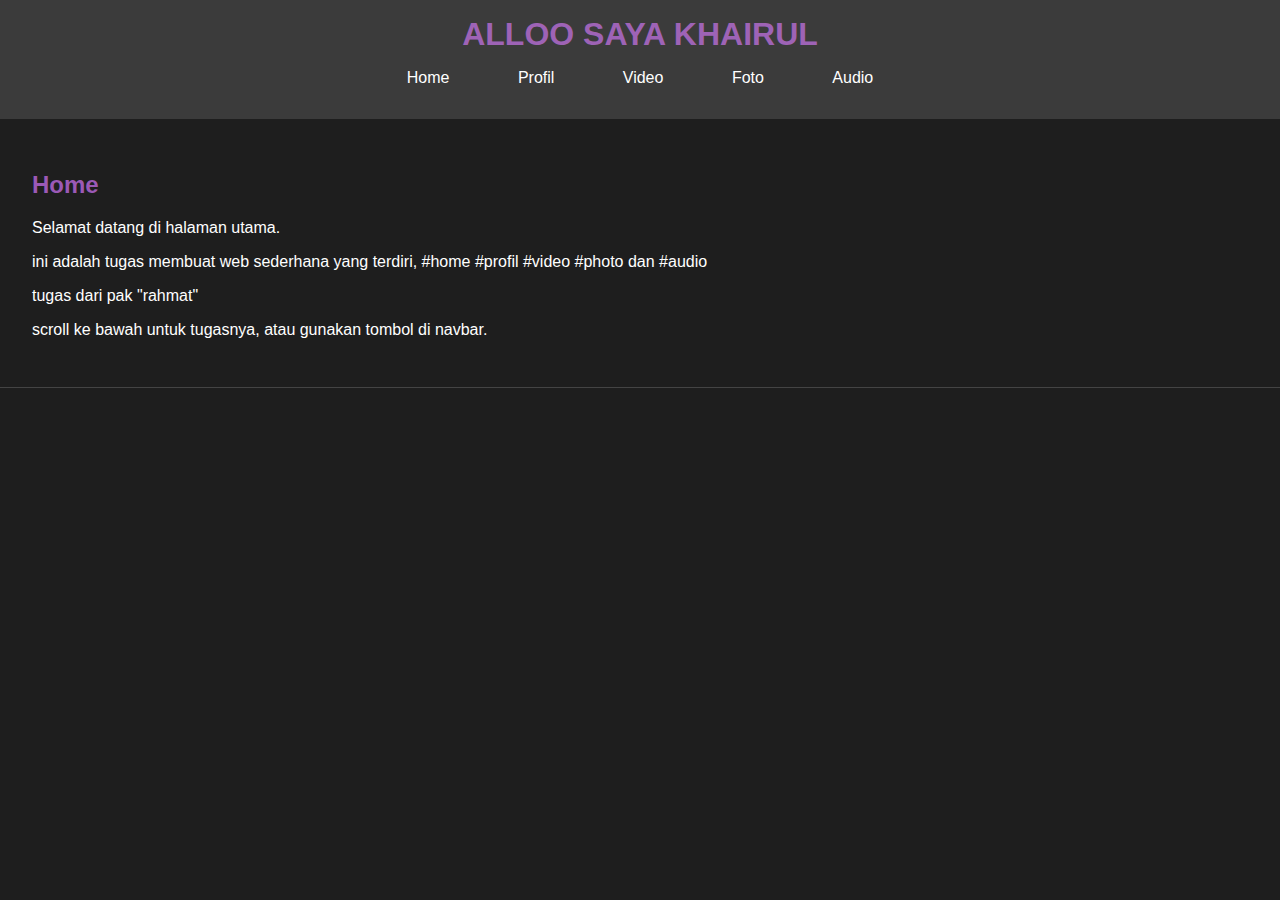
<file: home.html>
<!DOCTYPE html>
<html lang="en">
<head>
    <meta charset="UTF-8">
    <meta name="viewport" content="width=device-width, initial-scale=1.0">
    <title>Home - Website Sederhana</title>
    <link rel="stylesheet" href="styles.css">
</head>
<body>
    <header>
        <h1>ALLOO SAYA KHAIRUL</h1>
        <nav>
            <ul>
                <li><a href="home.html">Home</a></li>
                <li><a href="profile.html">Profil</a></li>
                <li><a href="video.html">Video</a></li>
                <li><a href="photo.html">Foto</a></li>
                <li><a href="audio.html">Audio</a></li>
            </ul>
        </nav>
    </header>

    <section id="home">
        <h2>Home</h2>
        <p>Selamat datang di halaman utama.</p>
        <p>ini adalah tugas membuat web sederhana yang terdiri, #home #profil #video #photo dan #audio</p>
        <p>tugas dari pak "rahmat"</p>
        <p>scroll ke bawah untuk tugasnya, atau gunakan tombol di navbar.</p>
</file>
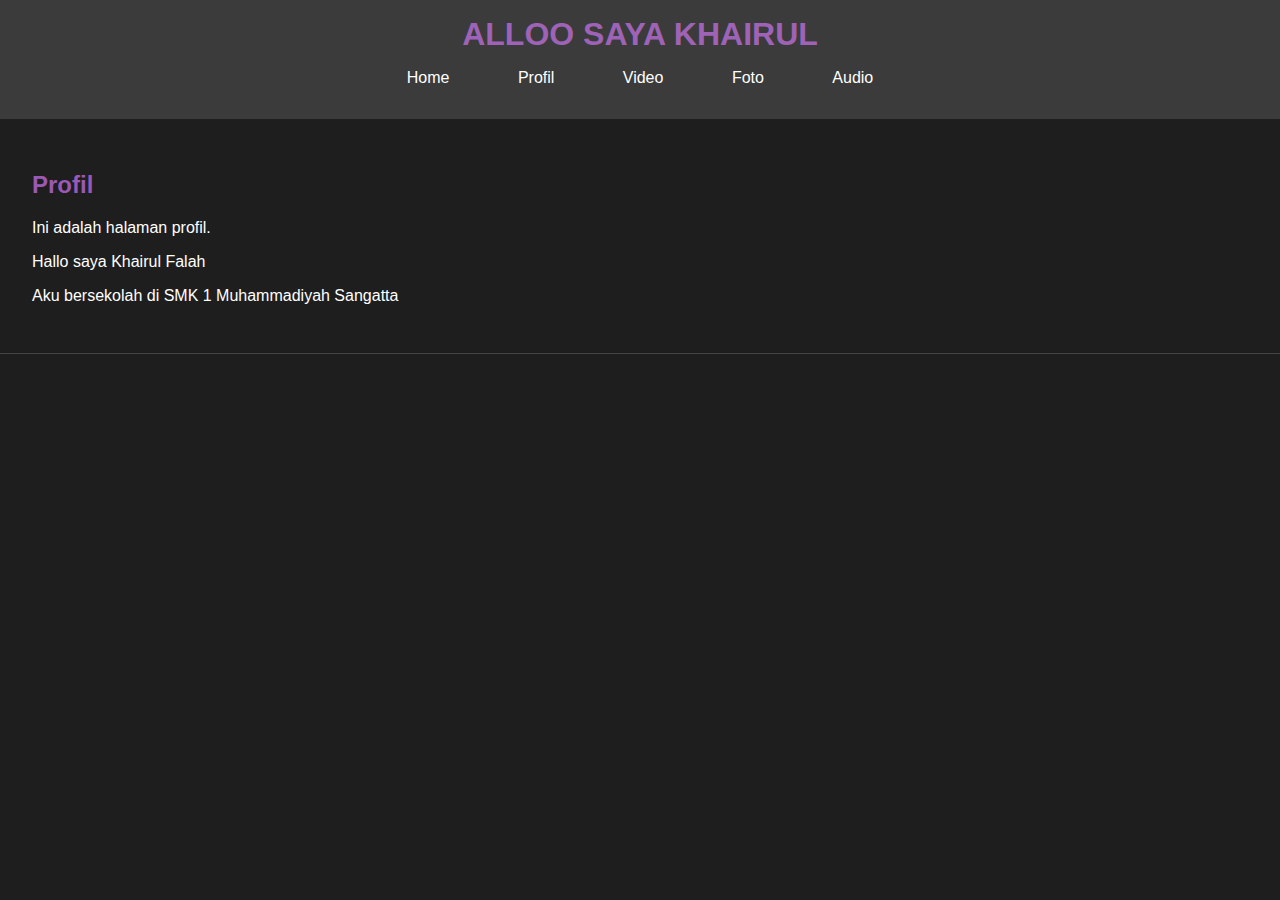
<file: profile.html>
<!DOCTYPE html>
<html lang="en">
<head>
    <meta charset="UTF-8">
    <meta name="viewport" content="width=device-width, initial-scale=1.0">
    <title>Profil - Website Sederhana</title>
    <link rel="stylesheet" href="styles.css">
</head>
<body>
    <header>
        <h1>ALLOO SAYA KHAIRUL</h1>
        <nav>
            <ul>
                <li><a href="home.html">Home</a></li>
                <li><a href="profile.html">Profil</a></li>
                <li><a href="video.html">Video</a></li>
                <li><a href="photo.html">Foto</a></li>
                <li><a href="audio.html">Audio</a></li>
            </ul>
        </nav>
    </header>

    <section id="profile">
        <h2>Profil</h2>
        <p>Ini adalah halaman profil.</p>
        <p>Hallo saya Khairul Falah</p>
        <p>Aku bersekolah di SMK 1 Muhammadiyah Sangatta</p>
    </section>
</body>
</html>
</file>
<file: styles.css>
body {
    font-family: Arial, sans-serif;
    margin: 0;
    padding: 0;
    background-color: #1e1e1e;
    color: #fff;
}

header {
    background-color: #3b3b3b;
    padding: 1rem 0;
    text-align: center;
}

header h1 {
    margin: 0;
    color: #9e63b6;
}

nav ul {
    list-style-type: none;
    padding: 0;
}

nav ul li {
    display: inline;
    margin: 0 1rem;
}

nav ul li a {
    color: #fff;
    text-decoration: none;
    padding: 0.5rem 1rem;
    border-radius: 5px;
    transition: background-color 0.3s ease;
}

nav ul li a:hover {
    background-color: #525252;
    color: #e65242;
}

section {
    padding: 2rem;
    border-bottom: 1px solid #444;
}

section h2 {
    color: #9b59b6;
}

footer {
    text-align: center;
    padding: 1rem 0;
    background-color: #3b3b3b;
}

.media {
     width: 17%; 
     height: 17%;
     display: block;
     margin: 0 auto;
     object-fit: contain;
}

.mediavd {
    width: 85%;
    height: 85%;
    display: block;
    margin: 0 auto;
    object-fit: contain;
}

.mediaaudio {
    text-align: center;
}

.satu {
    color: blueviolet;
}

.dua {
    color: blueviolet;
}

.tiga {
    color: blueviolet;
}

.divfoto {
    display: flex;
    gap: 0,9;
    justify-content: center;
    align-items: center;
}
</file>
